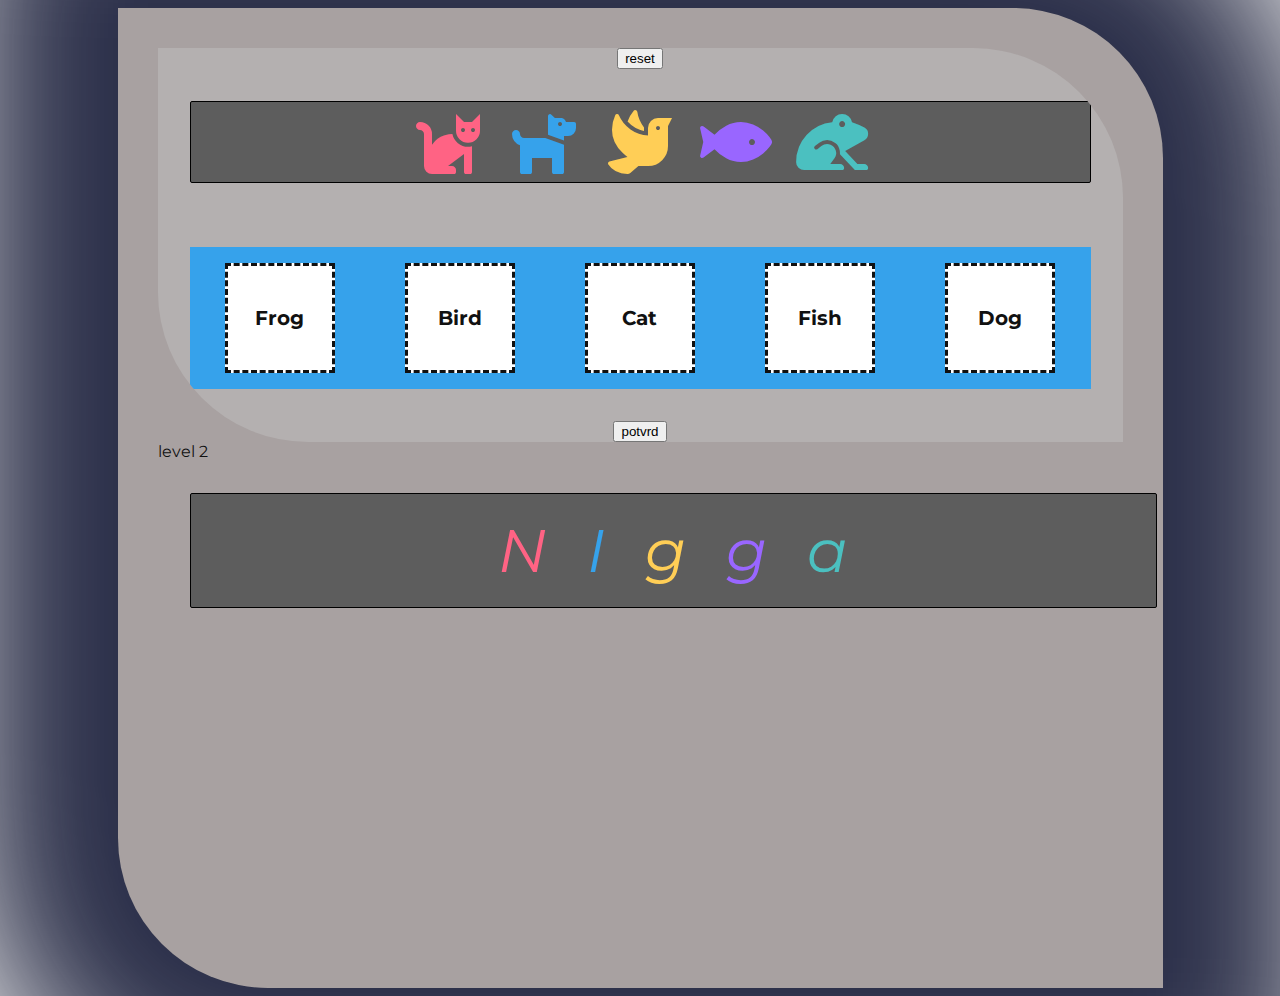
<file: index.html>
<!DOCTYPE html>
<html lang="en">
<head>
  <meta charset="UTF-8">
  <title>Title</title>
    <link rel="stylesheet" href="https://use.fontawesome.com/releases/v5.9.0/css/all.css">
    <script src="script.js" defer></script>
    <link rel="stylesheet" href="styles.css">
</head>
<body>


<div class="container">
    <div class="center">
        <!-- reset bude resetovat obrazky -->
        <button id="reset" onclick="testSkupiny()" > reset</button>
        <!-- sem vkladam jeble obrazky -->

        <div class="draggable-elements">
            <!-- draggable - umoznuje tahat obrazok za myskou-->
            <i class="fas fa-cat draggable" draggable="true" style="color: #ff6384;" id="cat"></i>
            <i class="fas fa-dog draggable" draggable="true" style="color: #36a2eb;" id="dog"></i>
            <i class="fas fa-dove draggable" draggable="true" style="color: #ffce56;" id="dove"></i>
            <i class="fas fa-fish draggable" draggable="true" style="color: #9966ff;" id="fish"></i>
            <i class="fas fa-frog draggable" draggable="true" style="color: #4bc0c0;" id="frog"></i>
            <!-- <i class="fas fa-horse draggable" draggable="true" style="color: #333333;" id="horse"></i>
            <i class="fas fa-hippo draggable" draggable="true" style="color: #ff9f40;" id="hippo"></i>
            <i class="fas fa-spider draggable" draggable="true" style="color: #ff99cc;" id="spider"></i> -->
        </div>
        <div class="droppable-elements">
            <!-- ako logiku pouzivat data-draggable-id  - custom premenna-->

            <!-- text ma divne okraje ked sa taha-->
            <div class="droppable" data-draggable-id="frog"><span>Frog</span></div>
            <div class="droppable" data-draggable-id="dove"><span>Bird</span></div>
            <div class="droppable" data-draggable-id="cat"><span>Cat</span></div>
            <div class="droppable" data-draggable-id="fish"><span>Fish</span></div>
            <div class="droppable" data-draggable-id="dog"><span>Dog</span></div>
            <!-- <div class="droppable" data-draggable-id="spider"><span>Spider</span></div>
            <div class="droppable" data-draggable-id="horse"><span>Horse</span></div>
            <div class="droppable" data-draggable-id="hippo"><span>Hippo</span></div> -->
        </div>
        <button id="potvrd" onclick="porovnajVyhodnot()"> potvrd</button>
    </div>

    <div class ="level2">
        level 2
        <!-- text ma divne okraje ked sa taha-->
        <div class="draggable-elements">
            <i class="potahany" draggable="true" style="color: #ff6384;" id="ovocko1">N</i>
            <i class="potahany" draggable="true" style="color: #36a2eb;" id="ovocko2">I</i>
            <i class="potahany" draggable="true" style="color: #ffce56;" id="ovocko3">g</i>
            <i class="potahany" draggable="true" style="color: #9966ff;" id="ovocko4">g</i>
            <i class="potahany" draggable="true" style="color: #4bc0c0;" id="ovocko5">a</i>
            <!-- <i class="fas fa-horse draggable" draggable="true" style="color: #333333;" id="horse"></i>
            <i class="fas fa-hippo draggable" draggable="true" style="color: #ff9f40;" id="hippo"></i>
            <i class="fas fa-spider draggable" draggable="true" style="color: #ff99cc;" id="spider"></i> -->
        </div>

    </div>



    </div><div class ="level3">



    </div><div class ="level4">



    </div><div class ="level5">



    </div>

</div>



</body>


</html>
</file>
<file: styles.css>
@import url('https://fonts.googleapis.com/css?family=Montserrat');

.container{
    min-height: 100vh;
    max-width: 965px;
    width: 100%;
    margin: 0 auto;
    padding: 40px 40px;
    background-color: rgb(168, 161, 161);
    border-top-right-radius: 150px;
    border-bottom-left-radius: 150px;
    box-shadow: 0 0 150px 150px rgb(43, 47, 73);
}


.center{
    width: 100%;
    display: flex;
    justify-content: center;
    flex-wrap: wrap;
    background-color: #b4b0b0;
    border-top-right-radius: 150px;
    border-bottom-left-radius: 150px;
    overflow:hidden;
}
body {
    font-family: 'Montserrat', sans-serif;
    background-color: #eee;
    color: #111;
}

.draggable-elements {
    display: flex;
    justify-content: center;
    margin: 2rem;
    background-color: #5d5d5d;
    width: 100%;
    border-radius: 2px;

    border:solid 1px black;
    min-height: 20px;
}
.draggable {
    height: 5rem;
    width: 5rem;
    display: flex;
    align-items: center;
    justify-content: center;
    font-size: 4rem;
    margin: 0rem 0.5rem;
    cursor: move;
    transition: opacity 0.2s;


}
.draggable:hover {
    opacity: 0.5;
}
.droppable {
    height: 6.5rem;
    width: 6.5rem;
    margin: 1rem auto;
    display: flex;
    justify-content: center;
    align-items: center;
    flex-direction: column;
    text-align: center;
    font-size: 4rem;
    font-weight: bold;
    background-color: #fff;
    border: 3px dashed #111;
    transition: border-width 0.2s, transform 0.2s, background-color 0.4s;
}
.droppable span {
    font-size: 1.25rem;
    pointer-events: none; /* The element is never the target of pointer events - magia? */
}

/* Drag and Drop Related Styling */

.droppable.droppable-hover {
    /* background-color: #bee3f0; */
    border-width: 5px;
    transform: scale(1.1);
}
.droppable.dropped {
    border-style: solid;
    color: #fff;
}
.droppable.dropped span {
    font-size: 0.75rem;
    margin-top: 0.5rem;
}
.droppable.dropped i {
    pointer-events: none;
}
.draggable.dragged {
    user-select: none;
    opacity: 0.1;
    cursor: default;
    display: none;
}
.draggable.dragged:hover {
    opacity: 0.1;
}

.center .droppable-elements{
    width: 100%;
    display: flex;
    justify-content: center;
    margin: 2rem;
    background-color: #36a2eb;

}
@media (max-width: 600px) {
    html { font-size: 14px; }
    .draggable-elements { margin: 1.5rem; }
}

.potahany{
    background-color: rgba(0,0,0,0);
    font-size: 60px;
    margin: 20px;
}
</file>
